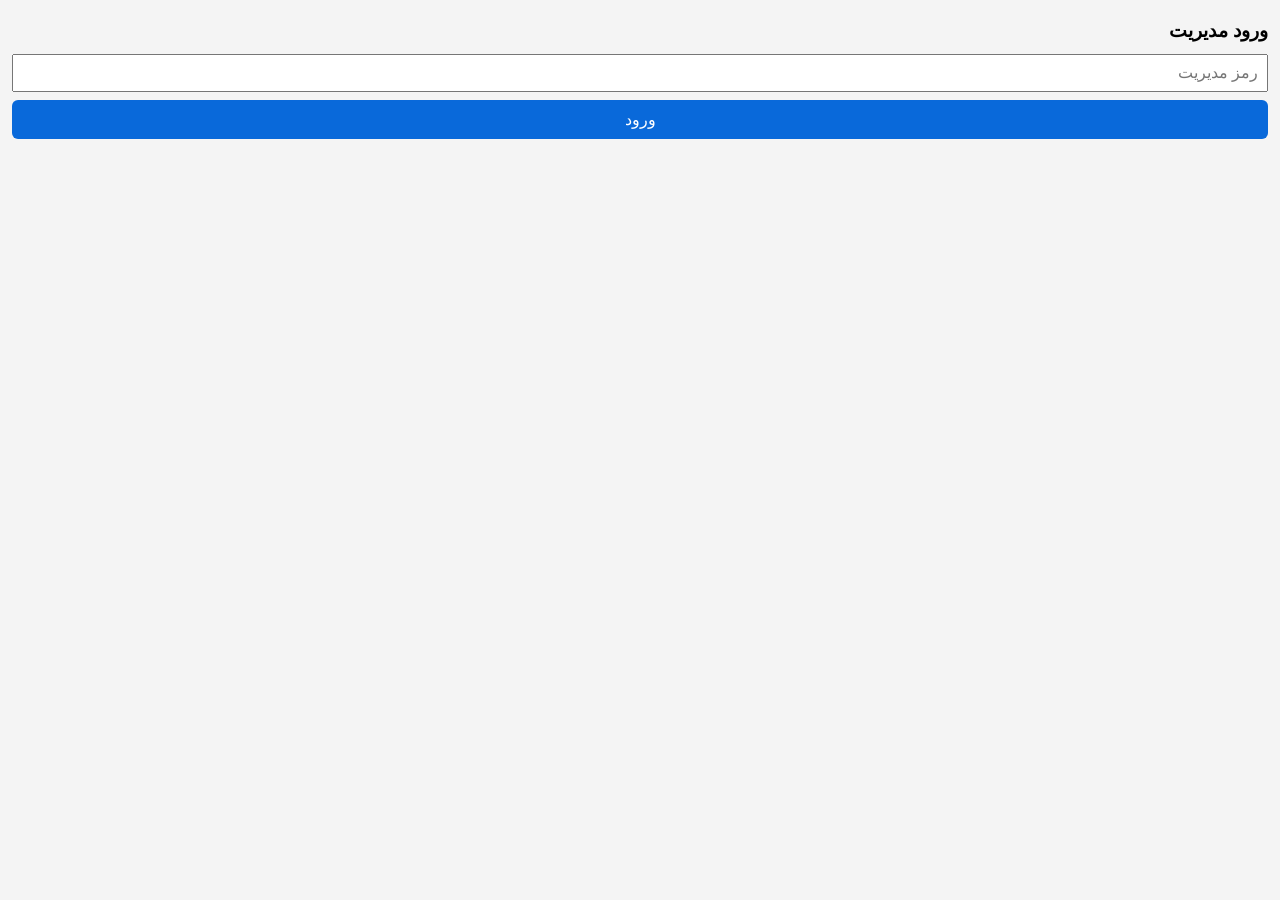
<file: admin.html>
<!DOCTYPE html>
<html lang="fa" dir="rtl">
<head>
<meta charset="UTF-8">
<meta name="viewport" content="width=device-width, initial-scale=1">
<title>مدیریت فروشگاه</title>
<style>
  body { font-family: Tahoma, sans-serif; margin: 0; padding: 12px; background: #f4f4f4; }
  h3 { margin: 8px 0; }
  .card { background: #fff; border-radius: 8px; padding: 10px; margin-bottom: 10px; }
  input, select { width: 100%; box-sizing: border-box; padding: 8px; margin: 4px 0; font-size: 16px; }
  button { padding: 10px 14px; margin: 4px 0; font-size: 16px; border: 0; border-radius: 6px; cursor: pointer; }
  .save { background: #1a7f37; color: #fff; width: 100%; }
  .add { background: #0969da; color: #fff; width: 100%; }
  .del { background: #cf222e; color: #fff; }
  #msg { padding: 8px; text-align: center; }
  .locked { display: none; }
</style>
</head>
<body>

<div id="loginBox">
  <h3>ورود مدیریت</h3>
  <input id="pass" type="password" placeholder="رمز مدیریت">
  <button class="add" onclick="unlock()">ورود</button>
  <div id="loginMsg"></div>
</div>

<div id="panel" class="locked">
  <h3>مدیریت محصولات</h3>
  <div id="list"></div>
  <button class="add" onclick="addProduct()">+ افزودن محصول</button>
  <button class="save" onclick="saveAll()">ذخیره همه تغییرات</button>
  <div id="msg"></div>
</div>

<script>
const CATEGORIES = ["لوازم آپارات", "ابزارآلات", "ادویه‌جات"];
let products = [];
let password = "";

function esc(s) {
  return String(s ?? "").replace(/"/g, "&quot;").replace(/</g, "&lt;");
}

async function unlock() {
  password = document.getElementById("pass").value;
  await load();
  if (products === null) {
    document.getElementById("loginMsg").textContent = "خطا در اتصال به سرور";
    return;
  }
  document.getElementById("loginBox").classList.add("locked");
  document.getElementById("panel").classList.remove("locked");
  render();
}

async function load() {
  try {
    const r = await fetch("/api/products", { cache: "no-store" });
    const data = await r.json();
    products = Array.isArray(data) ? data : [];
  } catch (e) {
    products = null;
  }
}

function nextId() {
  return products.reduce((m, p) => Math.max(m, Number(p.id) || 0), 0) + 1;
}

function render() {
  const list = document.getElementById("list");
  list.innerHTML = "";
  products.forEach((p, i) => {
    const opts = CATEGORIES.map(c =>
      `<option value="${esc(c)}" ${p.cat === c ? "selected" : ""}>${c}</option>`
    ).join("");
    const d = document.createElement("div");
    d.className = "card";
    d.innerHTML = `
      <input placeholder="نام محصول" value="${esc(p.name)}" oninput="products[${i}].name=this.value">
      <input placeholder="قیمت (تومان)" type="number" value="${esc(p.price)}" oninput="products[${i}].price=Number(this.value)">
      <select onchange="products[${i}].cat=this.value">${opts}</select>
      <input placeholder="ایموجی (مثلاً 🔧)" value="${esc(p.emoji)}" oninput="products[${i}].emoji=this.value">
      <button class="del" onclick="removeProduct(${i})">حذف</button>`;
    list.appendChild(d);
  });
}

function addProduct() {
  products.push({ id: nextId(), name: "", price: 0, cat: CATEGORIES[0], emoji: "🛒" });
  render();
}

function removeProduct(i) {
  if (confirm("این محصول حذف شود؟")) { products.splice(i, 1); render(); }
}

async function saveAll() {
  const msg = document.getElementById("msg");
  msg.textContent = "در حال ذخیره...";
  try {
    const r = await fetch("/api/products", {
      method: "PUT",
      headers: {
        "Content-Type": "application/json",
        "X-Admin-Password": password,
      },
      body: JSON.stringify(products),
    });
    msg.textContent = r.ok ? "ذخیره شد ✔" : "رمز اشتباه است یا خطایی رخ داد";
  } catch (e) {
    msg.textContent = "خطا در اتصال به سرور";
  }
}
</script>
</body>
</html>
</file>
